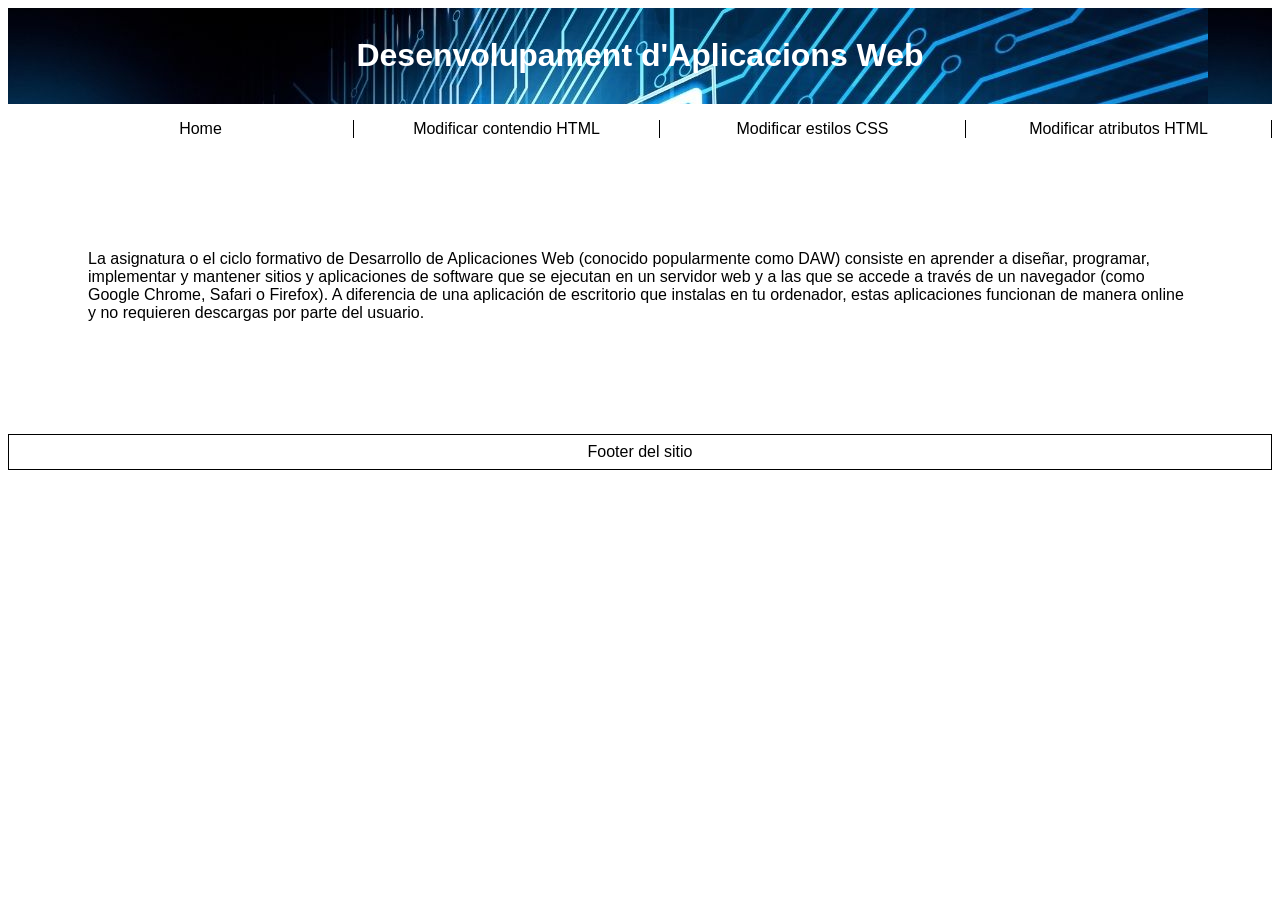
<file: index.html>
<!DOCTYPE html>
<html lang="en">
<head>
    <meta charset="UTF-8">
    <meta name="viewport" content="width=device-width, initial-scale=1.0">
    <title>Document</title>
    <link rel="stylesheet" href="style.css">
</head>
<body>
    <header>
        <h1>Desenvolupament d'Aplicacions Web</h1>
    </header>
    <nav class="navbar">
        <ul>
            <li a href="home.html">Home</li>
            <li a href="modificar.html">Modificar contendio HTML</li>
            <li>Modificar estilos CSS</li>
            <li>Modificar atributos HTML</li>
        </ul>
    </nav>
    <div class="cuerpo">
        <p>La asignatura o el ciclo formativo de Desarrollo de Aplicaciones Web (conocido popularmente como DAW) consiste en aprender a diseñar, programar, implementar y mantener sitios y aplicaciones de software que se ejecutan en un servidor web y a las que se accede a través de un navegador (como Google Chrome, Safari o Firefox). A diferencia de una aplicación de escritorio que instalas en tu ordenador, estas aplicaciones funcionan de manera online y no requieren descargas por parte del usuario.</p>
    </div>
    <footer>
        <p class="texto_footer">Footer del sitio</p>
    </footer>
</body>
</html>
</file>
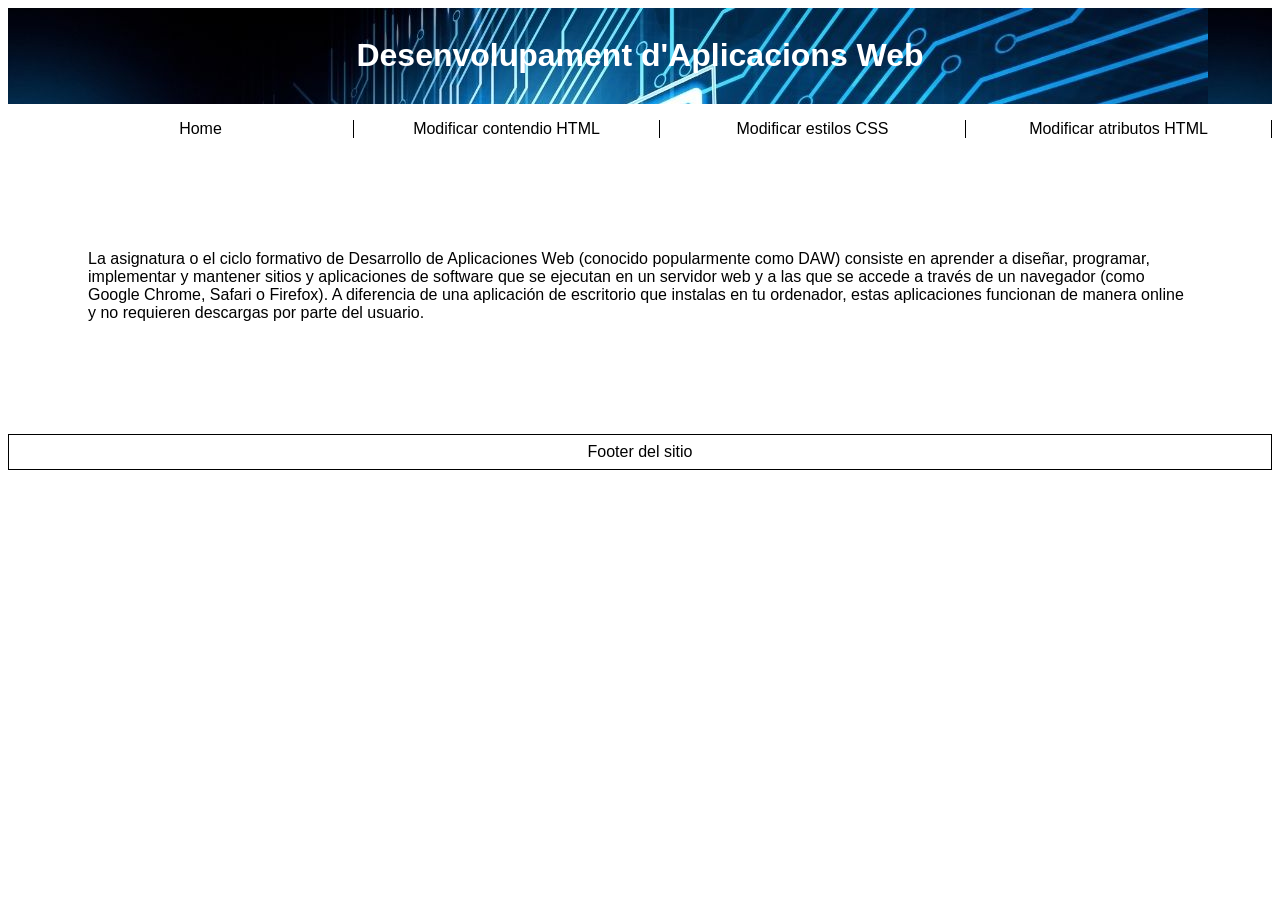
<file: home.html>
<!DOCTYPE html>
<html lang="en">
<head>
    <meta charset="UTF-8">
    <meta name="viewport" content="width=device-width, initial-scale=1.0">
    <title>Document</title>
    <link rel="stylesheet" href="style.css">
</head>
<body>
    <header>
        <h1>Desenvolupament d'Aplicacions Web</h1>
    </header>
    <nav class="navbar">
        <ul>
            <li a href="home.html">Home</li>
            <li>Modificar contendio HTML</li>
            <li>Modificar estilos CSS</li>
            <li>Modificar atributos HTML</li>
        </ul>
    </nav>
    <div class="cuerpo">
        <p>La asignatura o el ciclo formativo de Desarrollo de Aplicaciones Web (conocido popularmente como DAW) consiste en aprender a diseñar, programar, implementar y mantener sitios y aplicaciones de software que se ejecutan en un servidor web y a las que se accede a través de un navegador (como Google Chrome, Safari o Firefox). A diferencia de una aplicación de escritorio que instalas en tu ordenador, estas aplicaciones funcionan de manera online y no requieren descargas por parte del usuario.</p>
    </div>
    <footer>
        <p class="texto_footer">Footer del sitio</p>
    </footer>
</body>
</html>
</file>
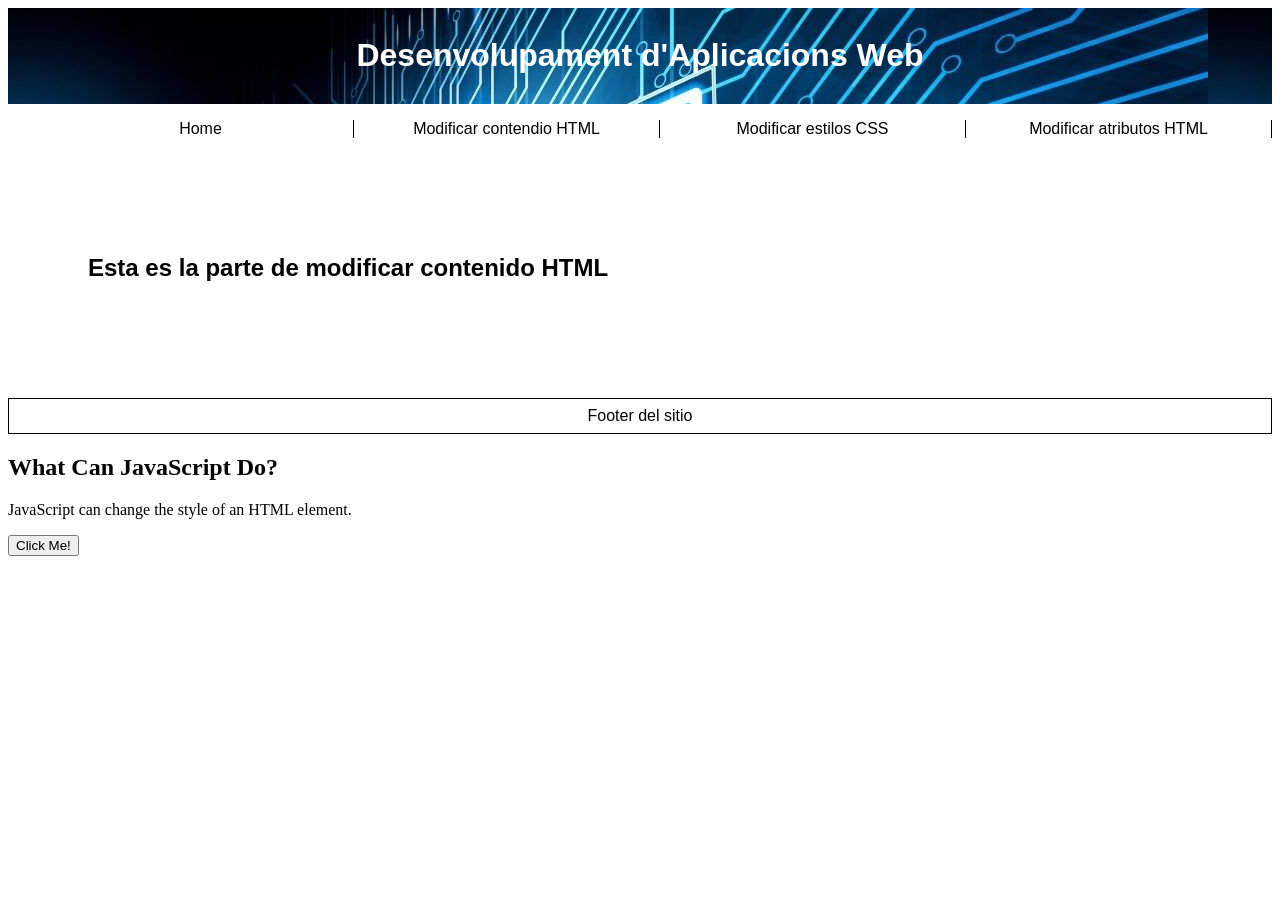
<file: modificar.html>
<!DOCTYPE html>
<html lang="en">
<head>
    <meta charset="UTF-8">
    <meta name="viewport" content="width=device-width, initial-scale=1.0">
    <title>Document</title>
    <link rel="stylesheet" href="style.css">
</head>
<body>
    <header>
        <h1>Desenvolupament d'Aplicacions Web</h1>
    </header>
    <nav class="navbar">
        <ul>
            <li a href="home.html">Home</li>
            <li a href="modificar.html">Modificar contendio HTML</li>
            <li>Modificar estilos CSS</li>
            <li>Modificar atributos HTML</li>
        </ul>
    </nav>
    <div class="cuerpo">
        <h2>Esta es la parte de modificar contenido HTML</h2>
    </div>
    <footer>
        <p class="texto_footer">Footer del sitio</p>
        <p>
            <html>
<body>

<h2>What Can JavaScript Do?</h2>

<p id="demo">JavaScript can change the style of an HTML element.</p>

<button type="button" onclick="document.getElementById('demo').style.fontSize='35px'">Click Me!</button>

</body>
</html> 
        </p>
    </footer>
</body>
</html>
</file>
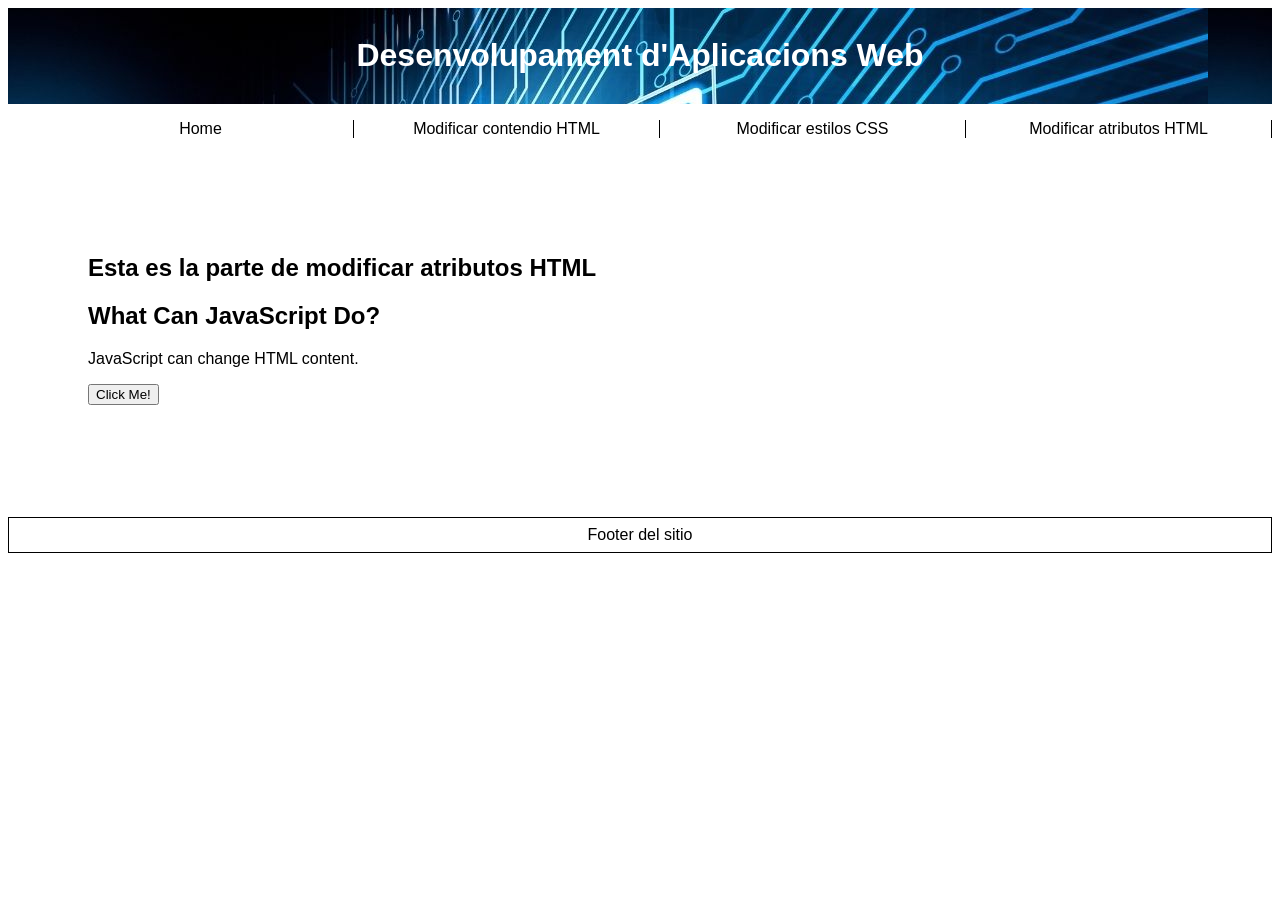
<file: modificarAtributs.html>
<!DOCTYPE html>
<html lang="en">
<head>
    <meta charset="UTF-8">
    <meta name="viewport" content="width=device-width, initial-scale=1.0">
    <title>Document</title>
    <link rel="stylesheet" href="style.css">
</head>
<body>
    <header>
        <h1>Desenvolupament d'Aplicacions Web</h1>
    </header>
    <nav class="navbar">
        <ul>
            <li a href="home.html">Home</li>
            <li a href="modificar.html">Modificar contendio HTML</li>
            <li>Modificar estilos CSS</li>
            <li a href="modificarAtributs.html">Modificar atributos HTML</li>
        </ul>
    </nav>
    <div class="cuerpo">
        <h2>Esta es la parte de modificar atributos HTML</h2>
        <p>
            <html>
<body>

<h2>What Can JavaScript Do?</h2>

<p id="demo">JavaScript can change HTML content.</p>

<button type="button" onclick='document.getElementById("demo").innerHTML = "Hello JavaScript!"'>Click Me!</button>

</body>
</html>
        </p>
    </div>
    <footer>
        <p class="texto_footer">Footer del sitio</p>
    </footer>
</body>
</html>
</file>
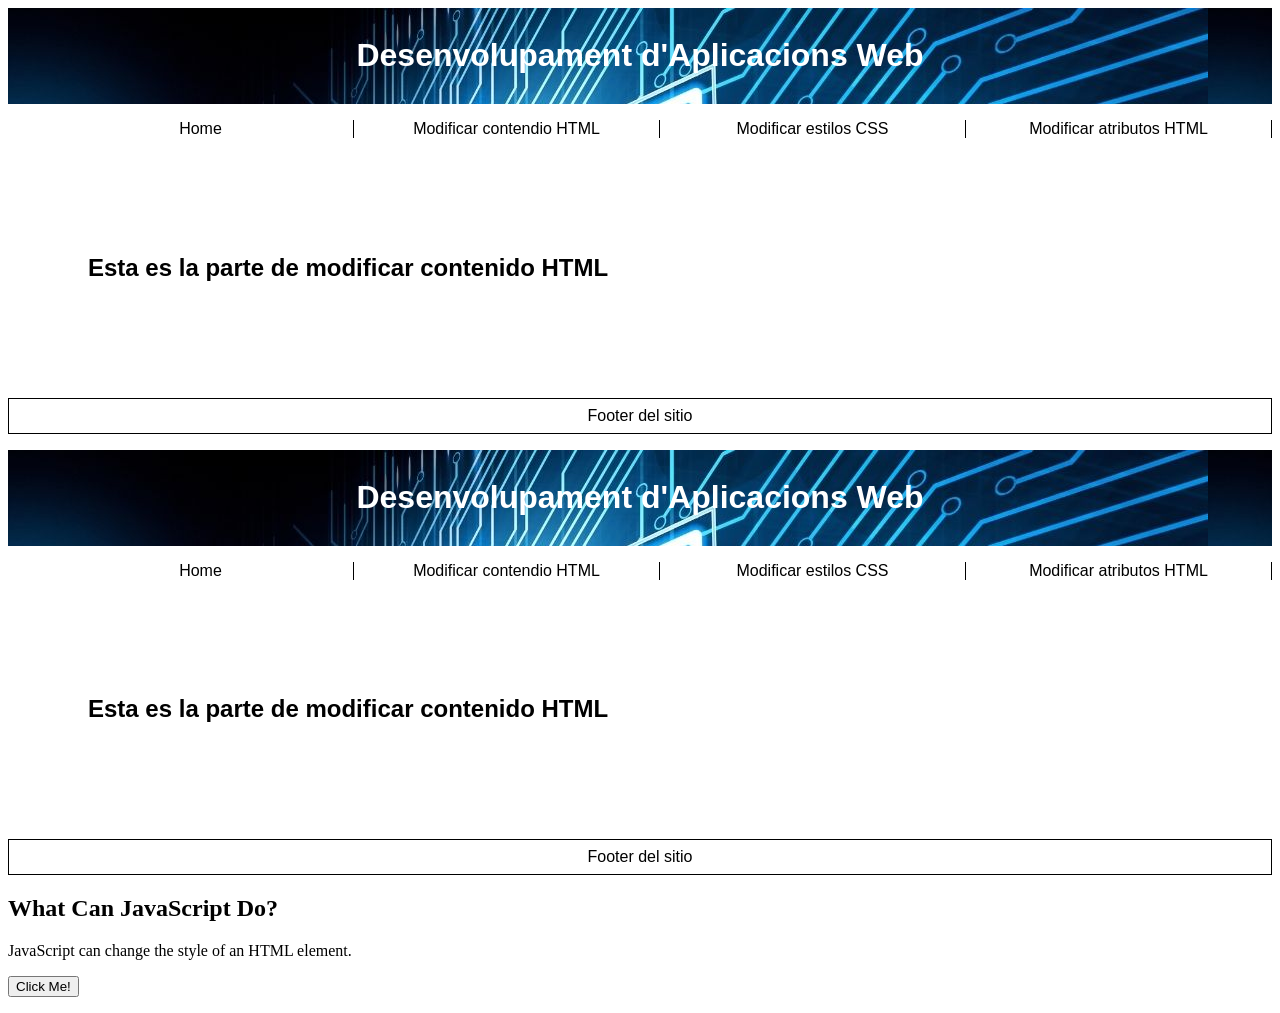
<file: modificarEstils.html>
<!DOCTYPE html>
<html lang="en">
<head>
    <meta charset="UTF-8">
    <meta name="viewport" content="width=device-width, initial-scale=1.0">
    <title>Document</title>
    <link rel="stylesheet" href="style.css">
</head>
<body>
    <header>
        <h1>Desenvolupament d'Aplicacions Web</h1>
    </header>
    <nav class="navbar">
        <ul>
            <li a href="home.html">Home</li>
            <li a href="modificar.html">Modificar contendio HTML</li>
            <li>Modificar estilos CSS</li>
            <li>Modificar atributos HTML</li>
        </ul>
    </nav>
    <div class="cuerpo">
        <h2>Esta es la parte de modificar contenido HTML</h2>
    </div>
    <footer>
        <p class="texto_footer">Footer del sitio</p>
        <p>
            <!DOCTYPE html>
<html lang="en">
<head>
    <meta charset="UTF-8">
    <meta name="viewport" content="width=device-width, initial-scale=1.0">
    <title>Document</title>
    <link rel="stylesheet" href="style.css">
</head>
<body>
    <header>
        <h1>Desenvolupament d'Aplicacions Web</h1>
    </header>
    <nav class="navbar">
        <ul>
            <li a href="home.html">Home</li>
            <li a href="modificar.html">Modificar contendio HTML</li>
            <li>Modificar estilos CSS</li>
            <li>Modificar atributos HTML</li>
        </ul>
    </nav>
    <div class="cuerpo">
        <h2>Esta es la parte de modificar contenido HTML</h2>
    </div>
    <footer>
        <p class="texto_footer">Footer del sitio</p>
        <p>
            <html>
<body>

<h2>What Can JavaScript Do?</h2>

<p id="demo">JavaScript can change the style of an HTML element.</p>

<button type="button" onclick="document.getElementById('demo').style.fontSize='35px'">Click Me!</button>

</body>
</html> 
        </p>
    </footer>
</body>
</html> 
        </p>
    </footer>
</body>
</html>
</file>
<file: style.css>
header{
    background-image: url(fondo.jpg);
    padding: 8px;
}
h1 {
    font-family: Arial, Helvetica, sans-serif;
    color: white;
    text-align: center;
}

.navbar ul{
    display: flex;
    list-style: none;
}

.navbar li{
    flex: 1;
    text-align: center;
    border-right: 1px solid;
    font-family: Arial, Helvetica, sans-serif;
}
.texto_footer{
    font-family: Arial, Helvetica, sans-serif;
    text-align: center;
    padding: 8px;
    border: solid 1px ;
}
.cuerpo{
    padding: 80px;
    font-family: Arial, Helvetica, sans-serif;
    
}
</file>
